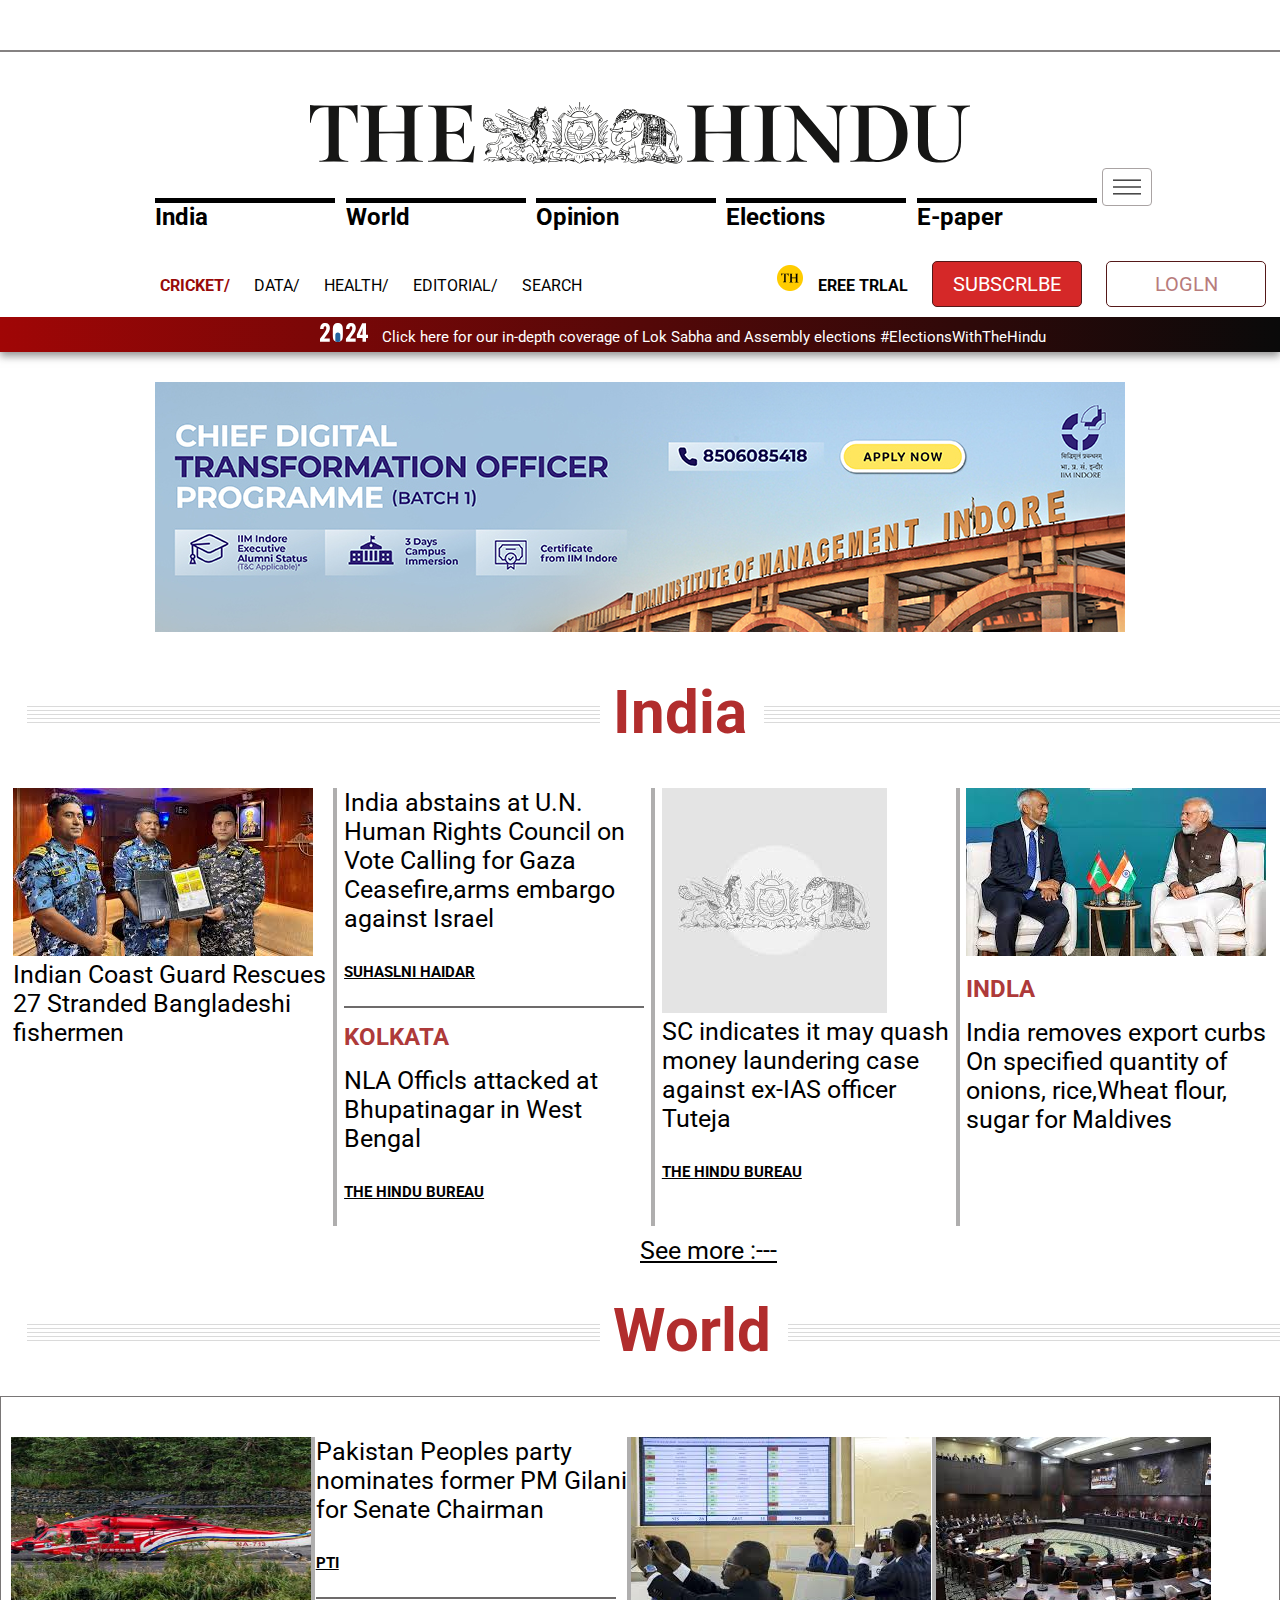
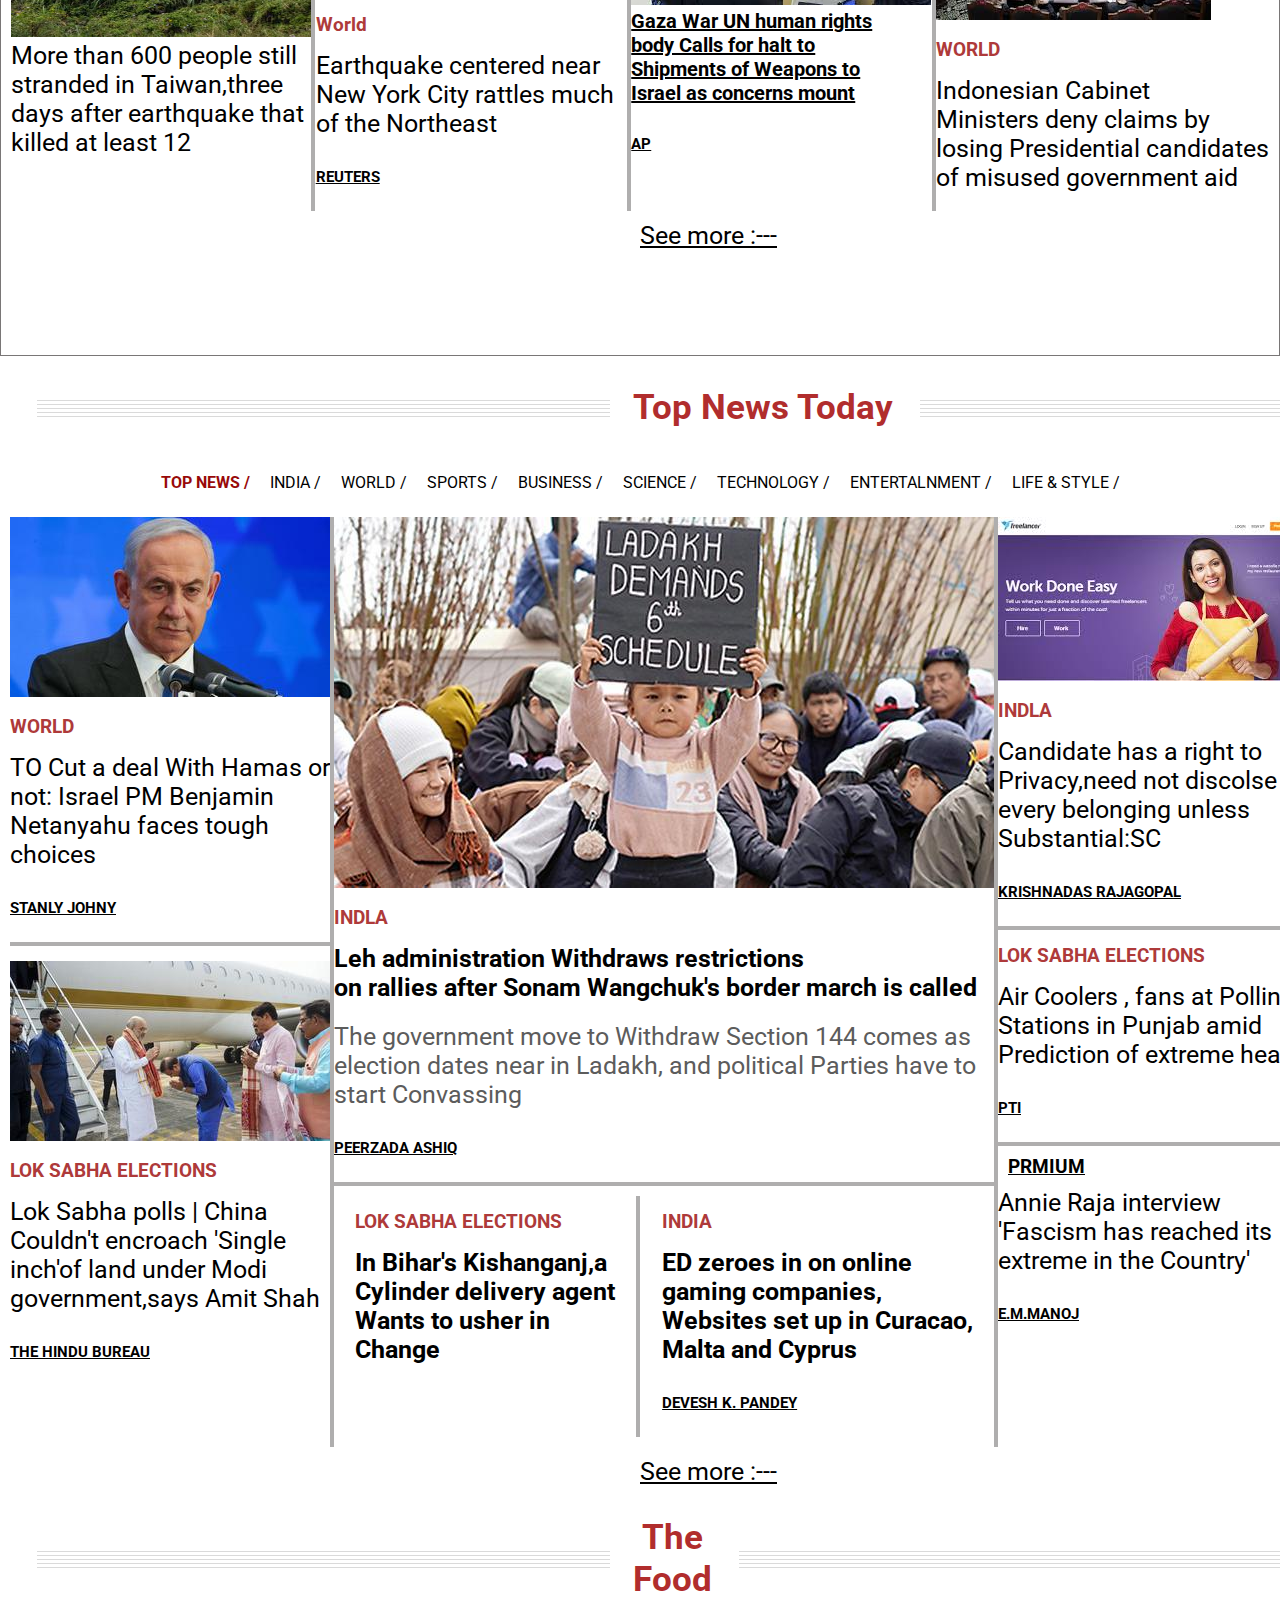
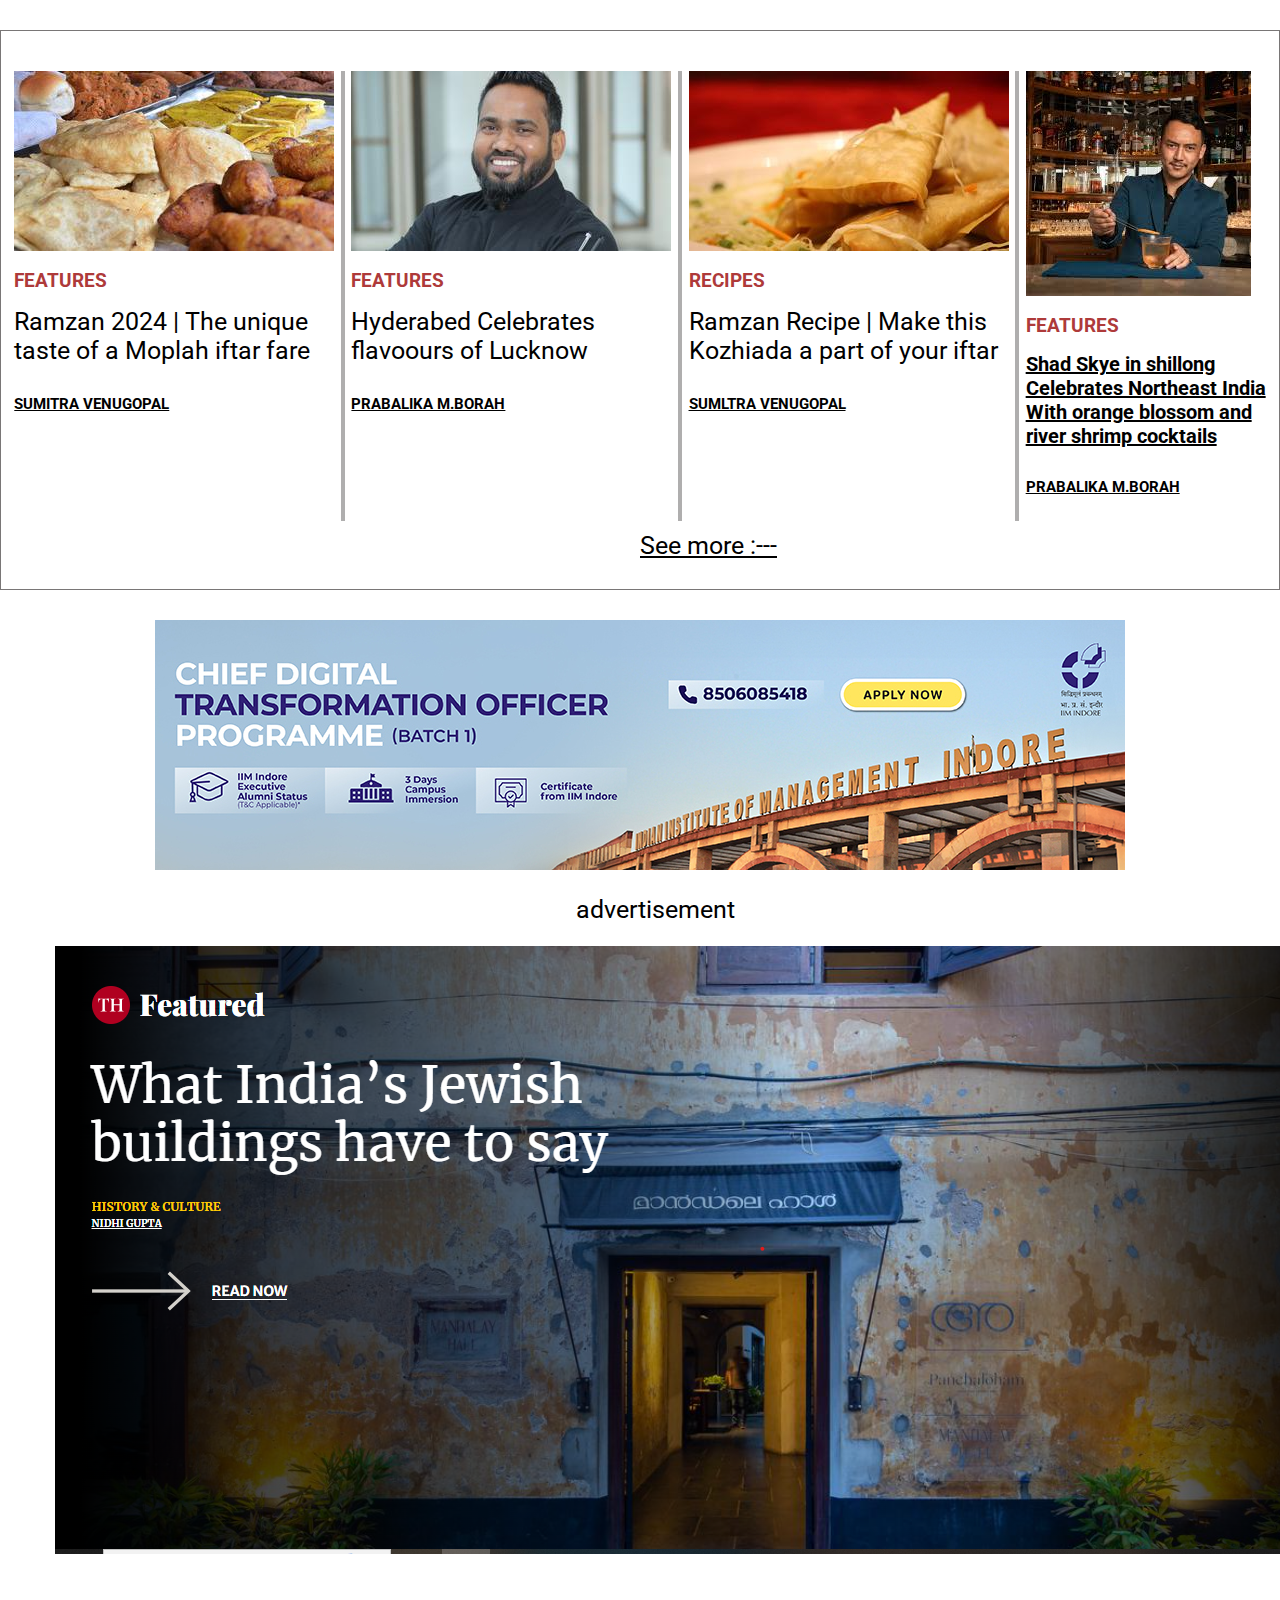
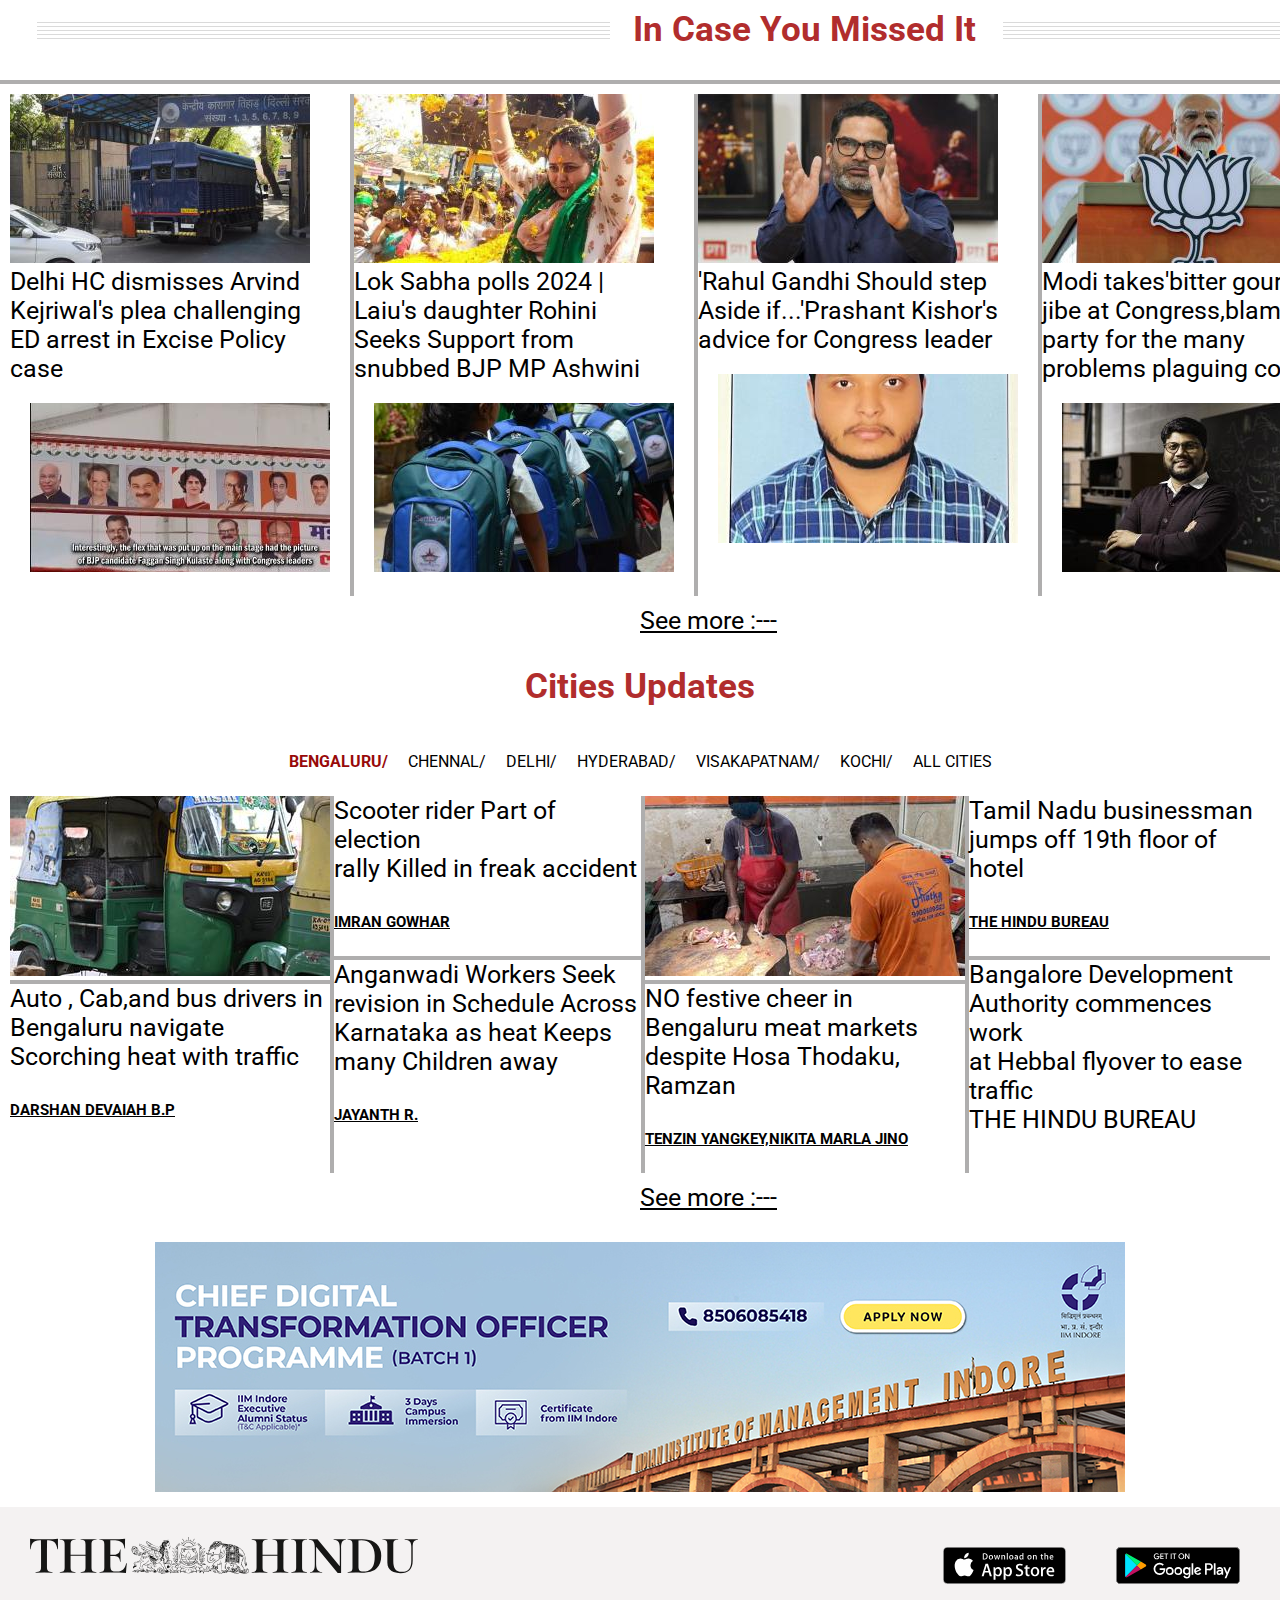
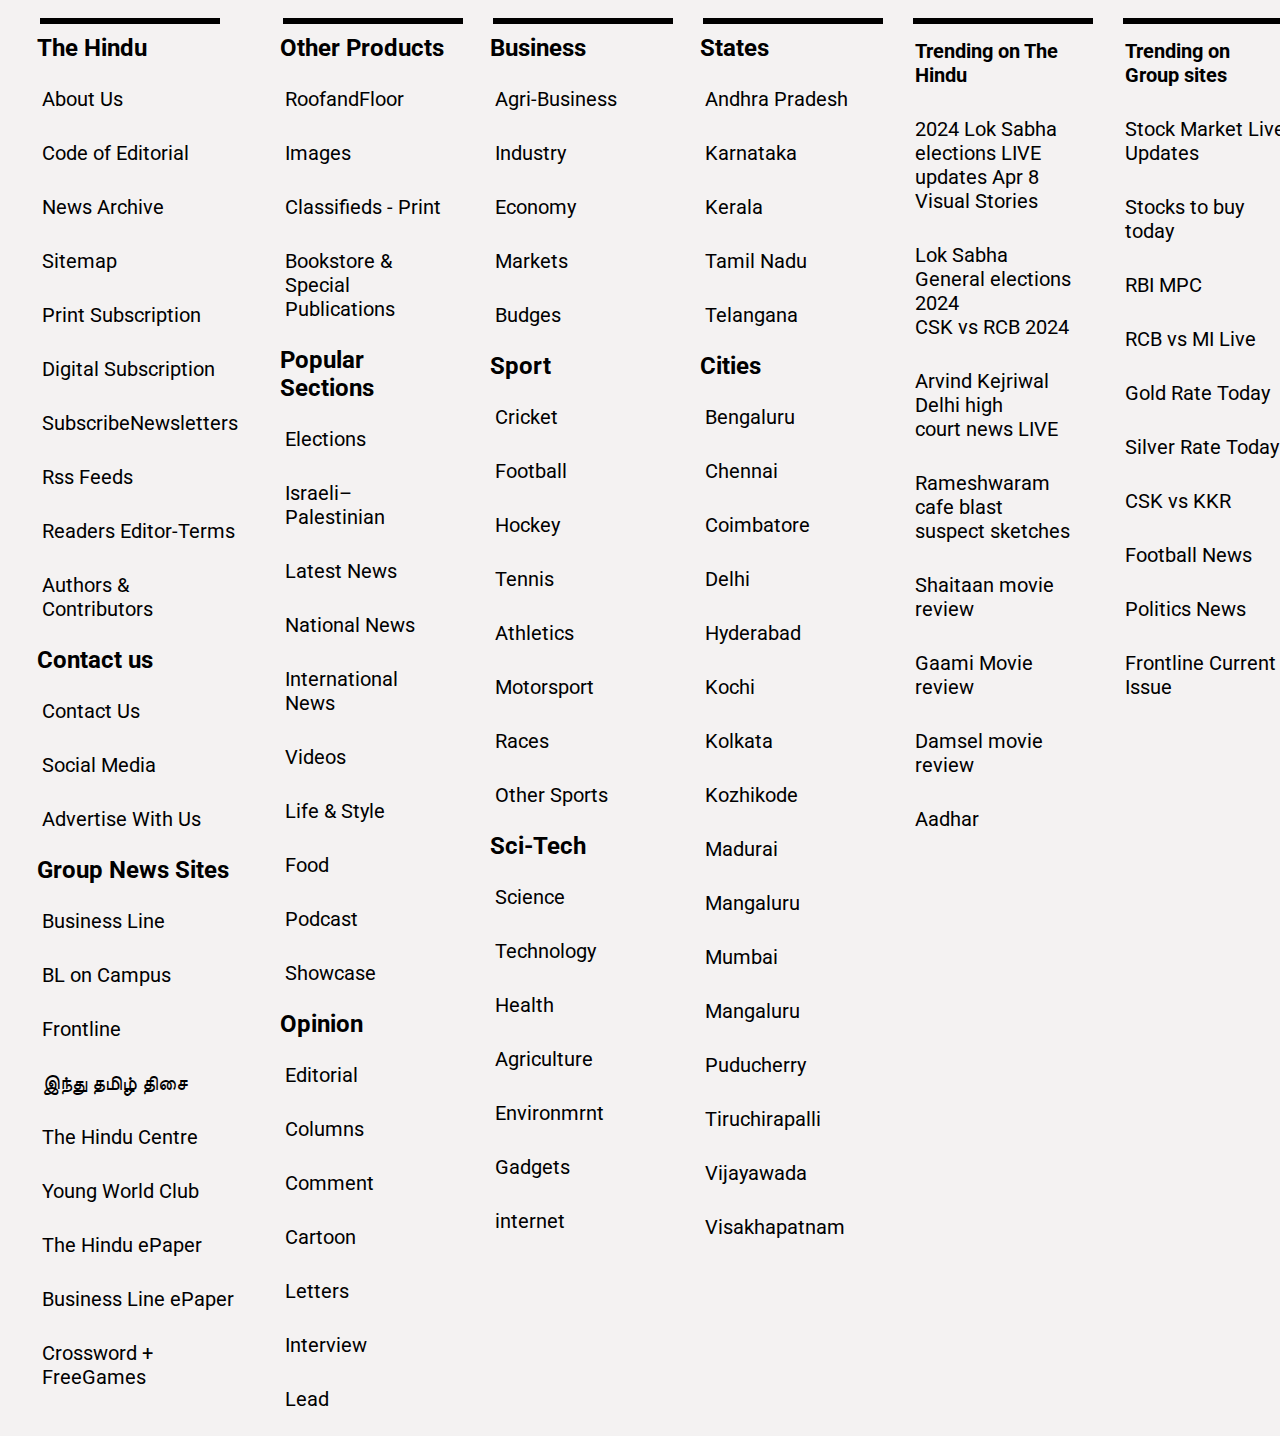
<file: index.html>
<!DOCTYPE html>
<html lang="en">
<head>
    <meta charset="UTF-8">
    <meta name="viewport" content="width=device-width, initial-scale=1.0">
    <title>Document</title>
    <link rel="stylesheet" href="style.css">
</head>
<body>
    <header>
        <div class="main">
            <div class="border_3"></div>
            <img src="images/hindu_logo.svg" alt="The-hindu">
        </div>
      
            <img  id="menuicon"src="images/menu-icon.svg" alt="#">
        </div>
        <div class="main_1">
            <li id="red_1"><h2 >India</h2></li>
            <li><h2>World</h2></li>
            <li><h2>Opinion</h2></li>
            <li><h2>Elections</h2></li>
            <li><h2>E-paper</h2></li>
            
            
        </div>
      
        <div class="main_2">
            <a  id="red" href="https://www.thehindu.com/sport/cricket/">CRICKET/</a>
            <a href="https://www.thehindu.com/data/">DATA/</a>
            <a href="https://www.thehindu.com/sci-tech/health/">HEALTH/</a>
            <a href="https://www.thehindu.com/opinion/editorial/">EDITORIAL/</A>
            <a>SEARCH</a>
            
            <img id="img_2"src="images/thimg1.png" alt="">
            <a  id="link"href="https://www.thehindu.com/subscription/freetrial/">EREE TRLAL</a>
            <a href="https://www.thehindu.com/subscription/"><button class="button">SUBSCRLBE</button></a>
            <a href="https://www.thehindu.com/news/national/"><button>LOGLN</button></a>
            
        </div>
        <div class="border_4">
            <img src="images/img2024.svg" alt="2024">
             <p>Click here for our in-depth coverage of Lok Sabha and Assembly elections #ElectionsWithTheHindu</p> 
        </div>

</header>

    <section>
        <div class="advertise">
            <img src="images/add.jpeg" alt="advertisement">
          </div>

        <div class="heading_1">
            <img src="images/line.png" alt="#">
            <h1>India</h1>
            <img src="images/line.png" alt="#">
        </div>
       
        <div class="content">
        <div class="first_1">
            <img src="images/download.jpeg" alt="#">
            <p>Indian Coast Guard Rescues<br>
                 27 Stranded Bangladeshi<br>
                fishermen</p>
        </div>
        <div class="border_1"></div>

        <div class="first_2">
            <p>India abstains at U.N.<br>
            Human Rights Council on <br>
            Vote Calling for Gaza <br>
            Ceasefire,arms embargo<br>
            against Israel</p>
            <p id="small">SUHASLNI HAIDAR</p>
            
            <div class="border_small"></div>

            <h2 id="abc">KOLKATA</h2>
            <p>NLA Officls attacked at <br>
            Bhupatinagar in West<br>
            Bengal</p>
            <p id="small">THE HINDU BUREAU</p>
            

        </div>
        <div class="border_1"></div>

        <div first_3>
            <img src="images/img2.jpeg" alt="#">
            <p>SC indicates it may quash<br>
            money laundering case <br>
            against ex-IAS officer<br>Tuteja</p>
            <p id="small">THE HINDU BUREAU</p>
        </div>
        <div class="border_1"></div>

        <div class="first_4">
            <img src="images/img3.jpeg" alt="#">
            <h2 id="abc">INDLA</h2>
            <p>India removes export curbs<br>
            On specified quantity of <br>
            onions, rice,Wheat flour,<br>
            sugar for Maldives</p>
        </div>
        
    </div>
    <a id="seemore" href="https://www.thehindu.com/topic/general-elections-2024/">See more :---</a>

        
    </section>

    <section >
         <div class="heading_2">
            <img src="images/line.png" alt="#">
            <h1>World</h1>
            <img src="images/line.png" alt="#">
        </div>
        <div class="border">
        

            <div class="content_1">
                <div class="second_1">
                    <img src="images/img4.jpg" alt="#">
                    <p id="midem">More than 600 people still<br>
                        stranded in Taiwan,three<br>
                        days after earthquake that<br>
                        killed at least 12</p>
                </div>
            <div class="border_1"></div>

                <div class="second_2">
                   <p id="midem">Pakistan Peoples party<br>
                    nominates former PM Gilani<br>
                    for Senate Chairman</p>
                   <p id="small">PTI</p>

                   <div class="border_small"></div>

                   <h3 id="abc">World</h3>
                   <p id="midem">Earthquake centered near<br> 
                    New York City rattles much <br>
                    of the Northeast</p>
                   <p id="small">REUTERS</p>
                </div>
                <div class="border_1"></div>

                <div class="second_3">
                    <img src="images/img5.jpeg" alt="#">
                    <p id="midem_1">Gaza War UN human rights<br>
                        body Calls for halt to<br>
                        Shipments of Weapons to <br>
                        Israel as concerns mount</p>
                    <p id="small">AP</p>
                </div>
                <div class="border_1"></div>

                <div class="second_4">
                <img src="images/img6.jpeg" alt="#">
                <h3 id="abc">WORLD</h3>
                <p id="midem">Indonesian Cabinet <br>
                    Ministers deny claims by <br>
                    losing Presidential candidates <br>
                    of misused
                    government aid</p>
               
                </div>  
            </div>
            
            <a id="seemore" href="https://www.thehindu.com/topic/general-elections-2024/">See more :---</a>
        </div> 

    </section>
    <section>
       <div class="heading_3">
        <img src="images/line.png" alt="#">
        <h3>Top News Today</h3>
        <img src="images/line.png" alt="#">
       </div>
      
       <div class="third_1">
        <a id="red" href="#">TOP NEWS /</a>
        <a href="https://www.thehindu.com/news/national/">INDIA /</a>
        <a href="https://www.thehindu.com/news/international/">WORLD /</a>
        <a href="https://www.thehindu.com/sport/">SPORTS /</a>
        <a href="https://www.thehindu.com/business/">BUSINESS /</a>
        <a href="https://www.thehindu.com/sci-tech/science/">SCIENCE /</a>
        <a href="https://www.thehindu.com/sci-tech/technology/">TECHNOLOGY /</a>
        <a href="https://www.thehindu.com/entertainment/">ENTERTALNMENT /</a>
        <a href="https://www.thehindu.com/life-and-style/">LIFE & STYLE /</a>
    </div>
    <div class="content_1">
    <div thied_2>
        <img src="images/img9.jpeg" alt="#">
        <h3 id="abc">WORLD</h3>
        <p>TO Cut a deal With Hamas or <br>not: Israel PM Benjamin<br> Netanyahu faces tough<br> choices</p>
        <p id="small">STANLY JOHNY</p>
        <div class="border_1"></div>

        <img id="img_1"src="images/img10.jpg" alt="#">
        <h3 id="abc">LOK SABHA ELECTIONS</h3>
        <p>Lok Sabha polls | China <br>Couldn't encroach 'Single<br>inch'of land under Modi<br>government,says Amit Shah</p>
        <p id="small">THE HINDU BUREAU</p>
    </div>
    <div class="border_1"></div>

    <div class="third_3">
        <img src="images/img8.jpg" alt="#">
        <h3 id="abc">INDLA</h3>
        <p id="blod_1">Leh administration Withdraws restrictions<br>on rallies after Sonam Wangchuk's border march is called </p>
        <p id="midem_2">The government move to Withdraw Section 144 comes as<br> election  dates near in Ladakh, and political Parties have to <br>start Convassing</p>
        <p id="small">PEERZADA ASHIQ</p> 
        <div class="border_1"></div>
        <div class="content_1">
        <div class="abc_1">
        <h3 id="abc">LOK SABHA ELECTIONS</h3>
        <p id="blod_1">In Bihar's Kishanganj,a<br>Cylinder delivery agent<br> Wants to usher in<br> Change</p>
    </div>
    <div class="border_1"></div>
    <div class="abc_2">
        <h3 id="abc">INDIA</h3>
        <p id="blod_1">ED zeroes in on online <br>gaming companies,<br>Websites set up in Curacao, <br>Malta and Cyprus </p>
        <p id="small">DEVESH K. PANDEY</p>
    </div>
    </div>
    
    </div>
    <div class="border_1"></div>

    <div class="third_4">
        <img src="images/money.jpeg" alt="#">
        <h3 id="abc">INDLA</h3>
        <p>Candidate has a right to<br> Privacy,need not discolse<br>every belonging unless<br>Substantial:SC</p>
        <p id="small">KRISHNADAS RAJAGOPAL</p>
        <div class="border_1"></div>

        <h3 id="abc">LOK SABHA ELECTIONS</h3>
        <p>Air Coolers , fans at Polling <br>Stations in Punjab amid <br>Prediction of extreme heat</p>
        <p id="small">PTI</p>
        <div class="border_1"></div>
        <h3 id="xyz_1">PRMIUM</h3>
        <p>Annie Raja interview<br>'Fascism has reached its<br>extreme in the Country'</p>
        <p id="small">E.M.MANOJ</p>
    </div>
</div>
<a  id="seemore" href="https://www.thehindu.com/topic/general-elections-2024/">See more :---</a>
    </section>
    <section>
        <div class="heading_4">
            <img src="images/line.png" alt="#">
            <h3>The Food</h3>
            <img src="images/line.png" alt="#">
           
        </div>
        <div class="border">

        <div class="content_1">   
        <div class="fourth_1">
            <img src="images/img22.jpeg" alt="#">
            <h3 id="abc">FEATURES</h3>
            <P>Ramzan 2024 | The unique<br>taste of a Moplah iftar fare</P>
            <p id="small">SUMITRA VENUGOPAL</p>
        </div>
        <div class="border_1"></div>

        <div class="fourth_2">
            <img src="images/img23.jpeg" alt="#">
            <h3 id="abc">FEATURES</h3>
            <p>Hyderabed Celebrates<br> flavoours of Lucknow</p>
            <p id="small">PRABALIKA M.BORAH</p>
        </div>
        <div class="border_1"></div>

        <div class="fourth_3">
            <img src="images/img24.jpeg" alt="#">
            <h3 id="abc">RECIPES</h3>
            <P>Ramzan Recipe | Make this <br> Kozhiada a part of your iftar</P>
            <p id="small">SUMLTRA VENUGOPAL</p>

        </div>
        <div class="border_1"></div>

        <div class="fourth_4">
            <img src="images/img25.jpeg" alt="#">
            <h3 id="abc">FEATURES</h3>
            <p id="midem_1">Shad Skye in shillong <br>Celebrates Northeast India <br> With orange blossom and <br> river shrimp cocktails </p>
            <p id="small">PRABALIKA M.BORAH</p>
        </div>
        
    </div>
    <a  id="seemore" href="https://www.thehindu.com/topic/general-elections-2024/">See more :---</a>
</div>
   <div class="advertise">
     <img src="images/add.jpeg" alt="advertisement">
     
   </div>
   <p id="adv">advertisement</p>
   <div class="bigadvertisiment">
    <img src="images/bigimg1.png" alt="advertisement">
   </div>
    
    </section>
    
     <section>
        <div class="heading_5">
            <img src="images/line.png" alt="#">
            <h3>In Case You Missed It</h3>
            <img src="images/line.png" alt="#">
        </div>
        <div class="border_1"></div>
        <div class="content">
        <div class="six_1">
            <img src="images/img14.jpg" alt="#">
            <p>Delhi HC dismisses Arvind<br> Kejriwal's plea challenging<br>ED arrest in Excise Policy <br>case</p>
            <img class="img_1"src="images/img18.jpg" alt="#">
        </div>
        <div class="border_1"></div>
        <div class="six_2">
            <img src="images/img15.jpg" alt="#">
            <p>Lok Sabha polls 2024 |<br> Laiu's daughter Rohini<br> Seeks Support from<br> snubbed BJP MP Ashwini</p>
            <img class="img_1"src="images/img19.jpg" alt="#">
        </div>
        <div class="border_1"></div>
        <div class="six_3">
            <img src="images/img16.jpg" alt="#">
            <p>'Rahul Gandhi Should step<br> Aside if...'Prashant Kishor's <br>advice for Congress leader</p>
            <img  class="img_1" src="images/img20.jpg" alt="#">
        </div>
        <div class="border_1"></div>
        <div class="six_4">
            <img src="images/img17.jpg" alt="#">
            <p>Modi takes'bitter gourd'<br>jibe at Congress,blames<br>party for the many<br>problems plaguing countery</p>
            <img  class="img_1" src="images/img21.jpg" alt="#">
        </div>
    </div>
    <a  id="seemore" href="https://www.thehindu.com/topic/general-elections-2024/">See more :---</a>

     </section>
     <section>
        <div class="heading_6">
            <h3>Cities Updates</h3>
        </div>
        <div class="seven_7">
            <a id="red" href="#">BENGALURU/</a>
            <a href="#">CHENNAL/</a>
            <a href="#">DELHI/</a>
            <a href="#">HYDERABAD/</a>
            <a href="#">VISAKAPATNAM/</a>
            <a href="#">KOCHI/</a>
            <a href="#">ALL CITIES</a>
        </div>
        <div class="content_1"> 
        <div class="seven_1">
            <img src="images/img12.jpg" alt="#">
            <div class="border_1"></div>
            <p>Auto , Cab,and bus drivers in<br> Bengaluru navigate<br>Scorching heat with traffic</p>
            <p id="small">DARSHAN DEVAIAH B.P</p>
        </div>
        <div class="border_1"></div>

        <div class="seven_2">
            <p>Scooter rider Part of election <br> rally Killed in freak accident</p>
            <p id="small"> IMRAN GOWHAR</p>

            <div class="border_1"></div>
            <P>Anganwadi Workers Seek<br> revision in Schedule Across<br>Karnataka as heat Keeps<br>many Children away</P>
            <p id="small">JAYANTH R.</p>
        </div>
        <div class="border_1"></div>
        <div class="seven_3">
            <img src="images/img13.jpeg" alt="#">
            <div class="border_1"></div>
            <p>NO festive cheer in<br> Bengaluru meat markets<br>despite Hosa Thodaku,<br>Ramzan</p>
            <p id="small">TENZIN YANGKEY,NIKITA MARLA JINO</p>
        </div>
        <div class="border_1"></div>
        <div class="seven_4">
            <p>Tamil Nadu businessman<br> jumps off 19th floor of hotel</p>
            <p id="small">THE HINDU BUREAU</p>
            <div class="border_1"></div>
            <p>Bangalore Development<br>Authority commences work<br>at Hebbal flyover to ease<br> traffic</p>
            <p>THE HINDU BUREAU</p>
        </div>
    </div>
    <a  id="seemore" href="https://www.thehindu.com/topic/general-elections-2024/">See more :---</a>
     </section>
     <div class="advertise">
        <img src="images/add.jpeg" alt="advertisement">
      </div>
      <footer>
        <div class="footer">
            <img class="logo" src="images/logo.svg" alt="logo">
            <img class="logo_1"src="images/google-icon.svg" alt="icon">
            <img class="logo_2"src="images/appleicon.svg" alt="icon">
        <div class="content">
       <div class="footer_1">
        <div class="border_2"></div>
        <h2>The Hindu</h2>
        <p>About Us</p>
        <p>Code of Editorial </p>
        <p>News Archive</p>
        <p>Sitemap</p>
        <p>Print Subscription</p>
        <p>Digital Subscription</p>
        <p>SubscribeNewsletters</p>
        <p>Rss Feeds</p>
        <p>Readers Editor-Terms </p>
        <p>Authors & Contributors</p>
        <h2> Contact us</h2>
        <p>Contact Us</p>
        <p>Social Media</p>
        <p>Advertise With Us</p>
        <h2>Group News Sites</h2>
        <p>Business Line</p>
        <p>BL on Campus</p>
        <p>Frontline</p>
        <p>இந்து தமிழ் திசை</p>
        <p>The Hindu Centre</p>
        <p>Young World Club</p>
        <p>The Hindu ePaper</p>
        <p>Business Line ePaper</p>
        <p>Crossword + FreeGames</p>

       </div>
       <div class="footer_2">
        <div class="border_2"></div>
        <h2>Other Products</h2>
        <p>RoofandFloor</p>
        <p>Images</p>
        <p>Classifieds - Print</p>
        <p>Bookstore & Special Publications</p>
        <h2>Popular Sections</h2>
        <p>Elections</p>
        <p>Israeli–Palestinian</p>
        <p>Latest News</p>
        <p>National News</p>
        <p>International News</p>
        <p>Videos</p>
        <p>Life & Style</p>
        <p>Food</p>
        <p>Podcast</p>
        <p>Showcase</p>
        <h2>Opinion</h2>
        <p>Editorial</p>
        <p>Columns</p>
        <p>Comment</p>
        <p>Cartoon</p>
        <p>Letters</p>
        <p>Interview</p>
        <p>Lead</p>
 </div>
       <div class="footer_3">
        <div class="border_2"></div>
        <h2>Business</h2>
        <p>Agri-Business</p>
        <p>Industry</p>
        <p>Economy</p>
        <p>Markets</p>
        <p>Budges</p>
        <h2>Sport</h2>
        <p>Cricket</p>
        <p>Football</p>
        <p>Hockey</p>
        <p>Tennis</p>
        <p>Athletics</p>
        <p>Motorsport</p>
        <p>Races</p>
        <p>Other Sports</p>
        <h2>Sci-Tech</h2>
        <p>Science</p>
        <p>Technology</p>
        <p>Health</p>
        <p>Agriculture</p>
        <p>Environmrnt</p>
        <p>Gadgets</p>
        <p>internet</p>
       </div>
       <div class="footer_4">
        <div class="border_2"></div>
        <h2>States</h2>
        <p>Andhra Pradesh</p>
        <p>Karnataka</p>
        <p>Kerala</p>
        <p>Tamil Nadu</p>
        <p>Telangana</p>
        <h2>Cities</h2>
        <p>Bengaluru</p>
        <p>Chennai</p>
        <p>Coimbatore</p>
        <p>Delhi</p>
        <p>Hyderabad</p>
        <p>Kochi</p>
        <p>Kolkata</p>
        <p>Kozhikode</p>
        <p>Madurai</p>
        <p>Mangaluru</p>
        <p>Mumbai</p>
        <p>Mangaluru</p>
        <p>Puducherry</p>
        <p>Tiruchirapalli</p>
        <p>Vijayawada</p>
        <p>Visakhapatnam</p>
       </div>
       <div class="footer_5">
        <div class="border_2"></div>
        <h2>Trending on The Hindu</h2>
        <p>2024 Lok Sabha elections LIVE updates Apr 8 <br>
            Visual Stories</p>
        <p>Lok Sabha General elections 2024<br> 
            CSK vs RCB 2024 </p>
       <p>Arvind Kejriwal Delhi high <br>court news LIVE </p>
       <p>Rameshwaram cafe blast <br>suspect sketches </p>
       <p>Shaitaan movie review </p>
       <p>Gaami Movie review </p>
      <p>Damsel movie review</p> 
      <p>Aadhar</p> 
       </div>
       <div class="footer_6">
        <div class="border_2"></div>
        <h2>Trending on Group sites</h2>
        <p>Stock Market Live Updates </p>
        <p>Stocks to buy today </p>
        <p>RBI MPC</p>
        <p>RCB vs MI Live </p>
        <p>Gold Rate Today </p>
        <p>Silver Rate Today </p>
        <p>CSK vs KKR</p> 
       <p>Football News</p> 
       <p>Politics News</p> 
      <p>Frontline Current Issue</p> 
       </div>
    </div>
</div>
      </footer>
</body>

</html>
</file>
<file: style.css>
@import url('https://fonts.googleapis.com/css2?family=Roboto:ital,wght@0,100;0,300;0,400;0,500;0,700;0,900;1,100;1,300;1,400;1,500;1,700;1,900&display=swap');
* {
    margin: 0;
    padding: 0;
    box-sizing: border-box;
    font-family: 'Roboto', sans-serif; 
}
.main{
    text-align: center;
    padding-top: 50px;
   
   
}
header{
    box-shadow: 0 4px 8px 0 rgba(40, 39, 39, 0.5);
}

.heading_1{
    display: flex;
    align-items: center;
    font-weight: bold;
    font-size: 30px;
    color: rgb(177, 45, 45);
    margin: 0 auto;
    text-align:center;
    padding: 20px

 }
 .heading_1 h1{
    margin: 0 auto;
    padding: 10px;
 }
 .heading_1 img {
    width: 80%;

 } 

.content {
    display: flex;
    justify-content: space-around;
    padding: 10px;
}
#abc{
    color: rgb(174, 58, 58);
   padding-top: 15px;
   padding-bottom: 15px;
}
#small{
    font-size: 15px;
    font-weight: bold;
    padding-bottom: 25px;
    padding-top: 30px;
    text-decoration: underline;
}
p{
    font-size: 25px;
}
.border_1 {
 border: 2px solid #afaeae; 
 width: content; 
 
} 

.heading_2{
    display: flex;
    align-items: center;
    font-weight: bold;
    font-size: 30px;
    color: rgb(177, 45, 45);
    margin: 0 auto;
    text-align:center;
    padding: 20px;
}
.heading_2 h1{
    margin: 0 auto;
    padding: 10px;
 }
 .heading_2 img {
    width: 80%;

 }

.second_1 img{
  width: 300px;
  height: 200px;
}
#midem{
    font-size: 25px;
}
#midem_1{
    font-size: 20px;
    text-decoration: underline;
    font-weight: bold;
}


.border_small{
    border: 1px solid rgb(109, 107, 107);
    width: 300px;
   
}

.content_1{
    display: flex;
    justify-content: space-around;
    padding: 10px;
}
.border{
    border: 1px solid rgb(121, 118, 118);
    height: 560px;
    padding-top: 30px;
}

.heading_3{
    display: flex;
    align-items: center;
    font-weight: bold;
    font-size: 30px;
    color: rgb(177, 45, 45);
    margin: 0 auto;
    text-align:center;
    padding: 20px;
}
.heading_3 h3{
    margin: 0 auto;
    padding: 10px;
    white-space: nowrap;
 }
 .heading_3 img {
    margin: 0 10px;

 }

.third_1 {
    display: flex;
    justify-content: center;
    align-items: center;
    padding: 15px;

}
.third_1 a{
    color: black;
    text-decoration: none;
    margin: 0 10px;
    
}
#red{
    color: rgb(152, 9, 9);
    font-weight: bold;
}
#blod_1{
    font-weight: bold;
    color: black;
    
}
#midem_2{
    color: rgb(92, 92, 92);
    padding-top: 20px;
}
#img_1{
    padding-top: 15px;
}
    
#xyz_1{
    padding: 10px;
    text-decoration: underline;
}
.heading_4{
    display: flex;
    align-items: center;
    font-weight: bold;
    font-size: 30px;
    color: rgb(177, 45, 45);
    margin: 0 auto;
    text-align:center;
    padding: 20px;
    position: relative;
}
.heading_4 h3{
    margin: 0 auto;
    padding: 10px;
 }
 .heading_4 img{
    margin: 0 10px;
 }
 
#seemore{
   text-align: center;
   padding-top: 30px;
   padding-left: 50%;
   color: black;
   font-size: 25px;
   text-decoration: underline;
}
.advertise {
 display: flex; 
 justify-content: center;
 align-items: center;
 margin: auto;
 padding-top: 30px;
 margin-bottom: 15px;
}
.img_1{
padding: 20px;
}
.heading_5{
    display: flex;
    align-items: center;
    font-weight: bold;
    font-size: 30px;
    color: rgb(177, 45, 45);
    margin: 0 auto;
    text-align:center;
    padding: 20px;
    position: relative;
}
.heading_5 h3{
    margin: 0 auto;
    padding: 10px;
    white-space: nowrap;
 }
 .heading_5 img {
    margin: 0 10px;

 }
.seven_7 {
    display: flex;
    justify-content: center;
    align-items: center;
    padding: 15px;

}
.seven_7 a{
    color: black;
    text-decoration: none;
    margin: 0 10px;
    
}
.heading_6{
    align-items: center;
    font-weight: bold;
    font-size: 30px;
    color: rgb(177, 45, 45);
    margin: 0 auto;
    text-align:center;
    padding: 20px;
    position: relative;
}
.heading_6 h3{
    margin: 0 auto;
    padding: 10px;
    white-space: nowrap;
 }
 .heading_6 img {
    margin: 0 10px;

 }
.bigadvertisiment{
    padding: 20px;
    padding-left: 55px;
}
#adv{
    padding-top: 10px;
   padding-left: 45%;
   
  
}
.footer{
    background-color: #f4f2f2;
}
.logo{
    padding: 30px;
    width: 35%;
}
.logo_1{
    float: right;
    width: 12%;
    padding-top: 30px;
    margin: 10px;
    padding-right: 30px;
    
}
.logo_2{
    float: right;
    width: 12%;
    padding-top: 30px;
    margin: 10px;
    padding-right: 30px;
}
.border_2{
    border: 3px solid black;
    width: 180px;
    margin-left: 30px;
}
.footer_1 p{
 padding: 15px;
 font-size: 20px;
 margin-left: 17px;
}
.footer_1 h2{
padding: 10px;
font-weight: bold;
margin-left: 17px;
}

.footer_2 p{
 padding: 15px;
 font-size: 20px;
 margin-left: 17px;
}
.footer_2 h2{
padding: 10px;
font-weight: bold;
margin-left: 17px;
}

.footer_3 p{
 padding: 15px;
 font-size: 20px;
 margin-left: 17px;
}
.footer_3 h2{
padding: 10px;
font-weight: bold;
margin-left: 17px;
}
.footer_4 p{
 padding: 15px;
 font-size: 20px;
 margin-left: 17px;
}
.footer_4 h2{
padding: 10px;
font-weight: bold;
margin-left: 17px;
}
.footer_5 p{
padding: 15px;
 font-size: 20px;
 margin-left: 17px;
}
.footer_5 h2{
padding: 15px;
 font-size: 20px;
 margin-left: 17px;
}
.footer_6 p{
padding: 15px;
 font-size: 20px;
 margin-left: 17px;
}
.footer_6 h2{
padding: 15px;
 font-size: 20px;
 margin-left: 17px;
}
.border_3{
margin-bottom: 50px;
border: 1px solid rgb(133, 130, 130);
}

#menuicon {
border: 1px solid rgb(169, 163, 163);
width: 50px;
float: right;
margin-right: 10%;
padding: 10px;
border-radius: 4px;
}

.main_1  {
display: flex;
justify-content: space-around;
margin-left: 150px;
margin-top: 30px;
}
.main_1 li{
width: 180px;
border-top: solid 5px black;
text-decoration: none;
list-style-type: none;
}


.main_2{
margin-top: 30px;
margin-left: 150px;
}
.main_2 a{
color: black;
padding: 10px;
text-decoration: none;
}
.main_2 a:hover {
color: rgb(129, 50, 50);
text-decoration: underline;
}
#link {

text-decoration: none;
font-weight: bold;
}
#img_2{
padding-left: 180px;

}
.button{
border: 1px solid rgb(85, 24, 24);
background-color: rgb(213, 40, 40);
padding: 10px;
width: 150px;
border-radius: 5px;
font-size: 20px;
color: white;
}
button{
border: 1px solid rgb(85, 24, 24);
background-color: white;
padding: 10px;
width: 160px;
border-radius: 5px;
font-size: 20px;
color: rgb(184, 124, 124);

}
.border_4{
height: 35px;
width: 100%;
background: linear-gradient(to right, rgb(160, 6, 6), #0a0a0a);
margin-top: 10px;
}
.border_4 img{
padding-top: 6px;
margin-left: 25%;



}
.border_4 p{
font-size: 15px;    
color: #fff;
display: inline;
padding: 10px;
}
.border_4 p:hover{
text-decoration: underline;
}
.main_1 li  :hover{
color: rgb(138, 19, 19);
}
</file>
